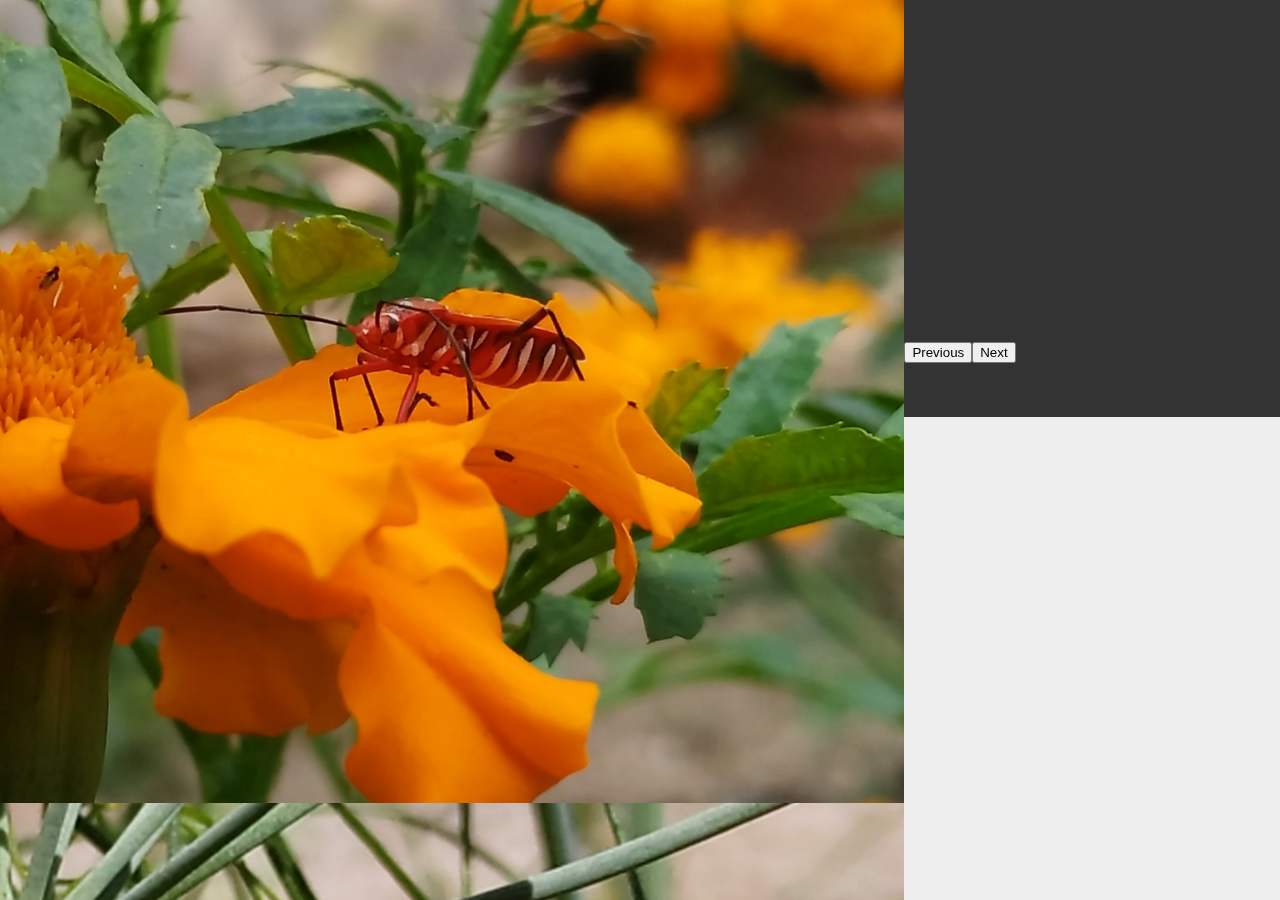
<file: images.html>
<!DOCTYPE html>
<html>
    <head>
        <title>
            gallery
        </title>
        <link rel ="stylesheet" href="./style.css">
        <style>
            .images{
                position: fixed;
                display: flex;
                margin-top: auto;
                margin-bottom: auto;
                margin-left: auto;
                margin-right: auto;
                width: 50%;
                height: 50%;
                justify-content: center;
                align-items: center;

            }
            .carousel-item{
              height: 100vh;
              width: 100vw;
            }
        </style>
        <!-- CSS only -->
<link href="https://cdn.jsdelivr.net/npm/bootstrap@5.1.1/dist/css/bootstrap.min.css" rel="stylesheet" integrity="sha384-F3w7mX95PdgyTmZZMECAngseQB83DfGTowi0iMjiWaeVhAn4FJkqJByhZMI3AhiU" crossorigin="anonymous">
    </head>
    <body>
        <header>
            <h1>My Work</h1>
        </header>
        <div id="carouselExampleControls" class="carousel slide images" data-bs-ride="carousel">
            <div class="carousel-inner">
              <div class="carousel-item active">
                <img src="./1.jpg" class="d-block w-100" alt="...">
                <div class="carousel-caption d-none d-md-block">
                  <h5>Photo l</h5>
                </div>
              </div>
              <div class="carousel-item">
                <img src="./2.jpg" class="d-block w-100" alt="...">
                <div class="carousel-caption d-none d-md-block">
                  <h5>Photo 2</h5>
                </div>
              </div>
              <div class="carousel-item">
                <img src="./3.jpg" class="d-block w-100" alt="...">
                <div class="carousel-caption d-none d-md-block">
                  <h5>Photo 3</h5>
                </div>
              </div>
              <div class="carousel-item">
                <img src="./4.jpg" class="d-block w-100" alt="...">
                <div class="carousel-caption d-none d-md-block">
                  <h5>Photo 4</h5>
                </div>
              </div>
              <div class="carousel-item">
                <img src="./5.jpg" class="d-block w-100" alt="...">
                <div class="carousel-caption d-none d-md-block">
                  <h5>Photo 5</h5>
                </div>
              </div>
              <div class="carousel-item">
                <img src="./6.jpg" class="d-block w-100" alt="...">
                <div class="carousel-caption d-none d-md-block">
                  <h5>Photo 6</h5>
                </div>
              </div>
              <div class="carousel-item">
                <img src="./7.jpg" class="d-block w-100" alt="...">
                <div class="carousel-caption d-none d-md-block">
                  <h5>Photo 7</h5>
                </div>
              </div>
              <div class="carousel-item">
                <img src="./8.jpg" class="d-block w-100" alt="...">
                <div class="carousel-caption d-none d-md-block">
                  <h5>Photo 8</h5>
                </div>
              </div>
              <div class="carousel-item">
                <img src="./9.jpg" class="d-block w-100" alt="...">
                <div class="carousel-caption d-none d-md-block">
                  <h5>Photo 9</h5>
                </div>
              </div>
              <div class="carousel-item">
                <img src="./10.jpg" class="d-block w-100" alt="...">
                <div class="carousel-caption d-none d-md-block">
                  <h5>Photo 10</h5>
                </div>
              </div>
              <div class="carousel-item">
                <img src="./11.jpg" class="d-block w-100" alt="...">
                <div class="carousel-caption d-none d-md-block">
                  <h5>Photo 11</h5>
                </div>
              </div>
            </div>
            <button class="carousel-control-prev" type="button" data-bs-target="#carouselExampleControls" data-bs-slide="prev">
              <span class="carousel-control-prev-icon" aria-hidden="true"></span>
              <span class="visually-hidden">Previous</span>
            </button>
            <button class="carousel-control-next" type="button" data-bs-target="#carouselExampleControls" data-bs-slide="next">
              <span class="carousel-control-next-icon" aria-hidden="true"></span>
              <span class="visually-hidden">Next</span>
            </button>
          </div>
          <!-- JavaScript Bundle with Popper -->
<script src="https://cdn.jsdelivr.net/npm/bootstrap@5.1.1/dist/js/bootstrap.bundle.min.js" integrity="sha384-/bQdsTh/da6pkI1MST/rWKFNjaCP5gBSY4sEBT38Q/9RBh9AH40zEOg7Hlq2THRZ" crossorigin="anonymous"></script>
<footer>
  <h3> Get In Touch
  </h3>
 
  <p>Email <strong >rajshukla140@gmail.com</strong></p>
  <p>Mobile <strong>6391391377</strong></p>
  <p>linkedIn<strong> <a href="https://www.linkedin.com/in/rajshukla18/" class="icons"><i class="fab fa-linkedin"></i>In</a></strong></p>
</footer>
    </body>

</html>
</file>
<file: style.css>
body {
    font-family: 'Roboto Condensed', sans-serif;
    margin: 0;
    background: #eee;
    height: auto;
}


main{
    display: block;
    max-width: 900px;
    margin: auto;
    box-shadow: 29px 0px 40px rgb(0 0 0 / 10%), -30px 0px 40px rgb(0 0 0 / 10%);
}
@media (min-width : 500px){
    #landing{
    display : flex;
    height: 100%;
    justify-content: center;
}
}
#landing{
    background: #fff;
    height: 100%;
    justify-content: center;
}

@media (min-width: 500px){
    #landing-text {
    height: 100vh;
}
}
#landing-text{
    display: flex;
    flex: 0 1 40vw;
    height: 100vh;
    justify-content: center;
    align-items: center;
    text-align: center;
    padding-right: 1rem;
    padding-left: 1rem;
}
h1 {
    font-weight: 400;
    font-size: 2.5rem;
    text-transform: uppercase;
    margin: 0;
}
h1 {
    display: block;
    font-size: 2em;
    margin-block-start: 0.67em;
    margin-block-end: 0.67em;
    margin-inline-start: 0px;
    margin-inline-end: 0px;
    font-weight: bold;
}
h2 {
    font-weight: 400;
    font-size: 1.2rem;
    text-transform: capitalize;
    margin: 0;
}
@media (min-width: 700px){
.btn {
    padding: 1rem 3rem;
}
}
.btn {
    padding: 0.5rem 2rem;
    border: 1px #ccc solid;
    display: inline-block;
    margin: 2rem 0 0;
    border-radius: 50px;
    text-decoration: none;
    color: #333;
    transition: background 500ms ease;
}
@media (max-width: 500px){
#landing-image {
    height: 50vh;
    width: 50vw;
}
}
#landing-image{
    background-image:url( "./3.jpg");
    background-position-x: center;
    background-position-y: center;
    background-attachment: initial;
    background-origin: initial;
    background-clip: initial;
    background-color: initial; ;
    background-position: center;
    background-size: cover;
    background-repeat: no-repeat;
    height: 100vh;
    flex: 0 1 60vw;
    margin: 0;

}
header {
    padding: 1.5rem;
    text-align: center;
    background: #333;
    color: #fff;
}
img {
    display:flex;
    width: 100%;
    height: 100%;
    object-fit: cover;
}
.caption {
    padding: 0.8rem;
    text-align: center;
}
footer {
    text-align: center;
    padding: 2rem 1rem;
    margin: auto;
    color: wheat;
    background-color: #333;
}
footer h3 {
    font-size: 3rem;
    margin-bottom: 0;
}
.icons{
    text-decoration: none;
    font-size: larger;
    color : rgb(184, 109, 255);
}
.link{
    background-color: rgb(45, 207, 45);
}
h5{
    color: rgb(145, 17, 17);
}
</file>
